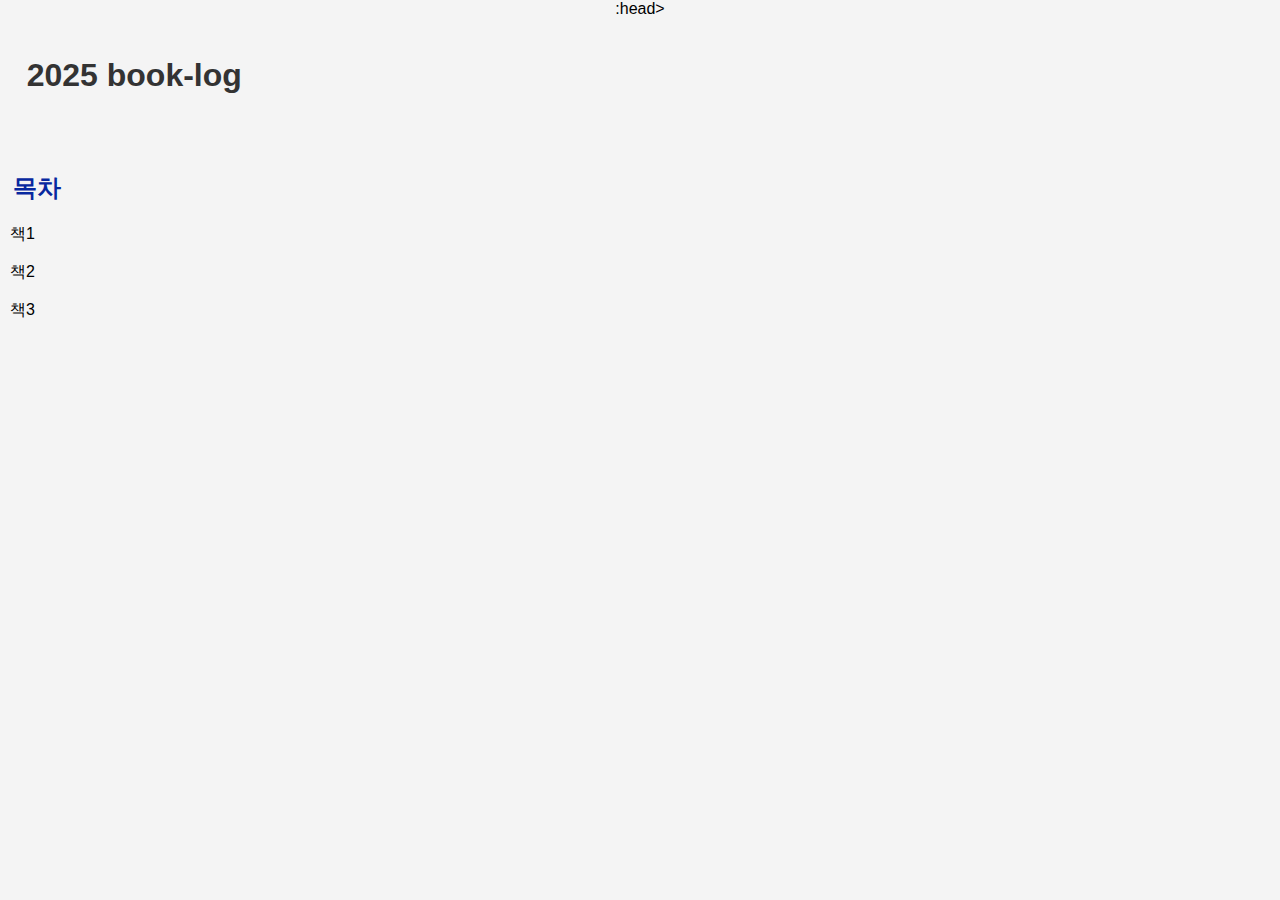
<file: index.html>
<!DOCTYPE html>
<html>
:head>
    <title>My Reading Log</title>
    <link rel="stylesheet" type="text/css" href="styles.css">
</head>
<body>
<br><br>
<h1>&nbsp;&nbsp; 2025 book-log</h1>
<br><br>
<h2>&nbsp;&nbsp;목차</h2>
<p></p>
<!-- 하이퍼링크를 버튼처럼 스타일링 -->
<p>
    <a href="제인 에어.html" class="button">책1</a><br><br>
    <a href="두 우주체계에 대한 대화.html" class="button">책2</a><br><br>
    <a href="찰리와 초콜릿 공장.html" class="button">책3</a><br><br>
</p>
</body>
</html>
</file>
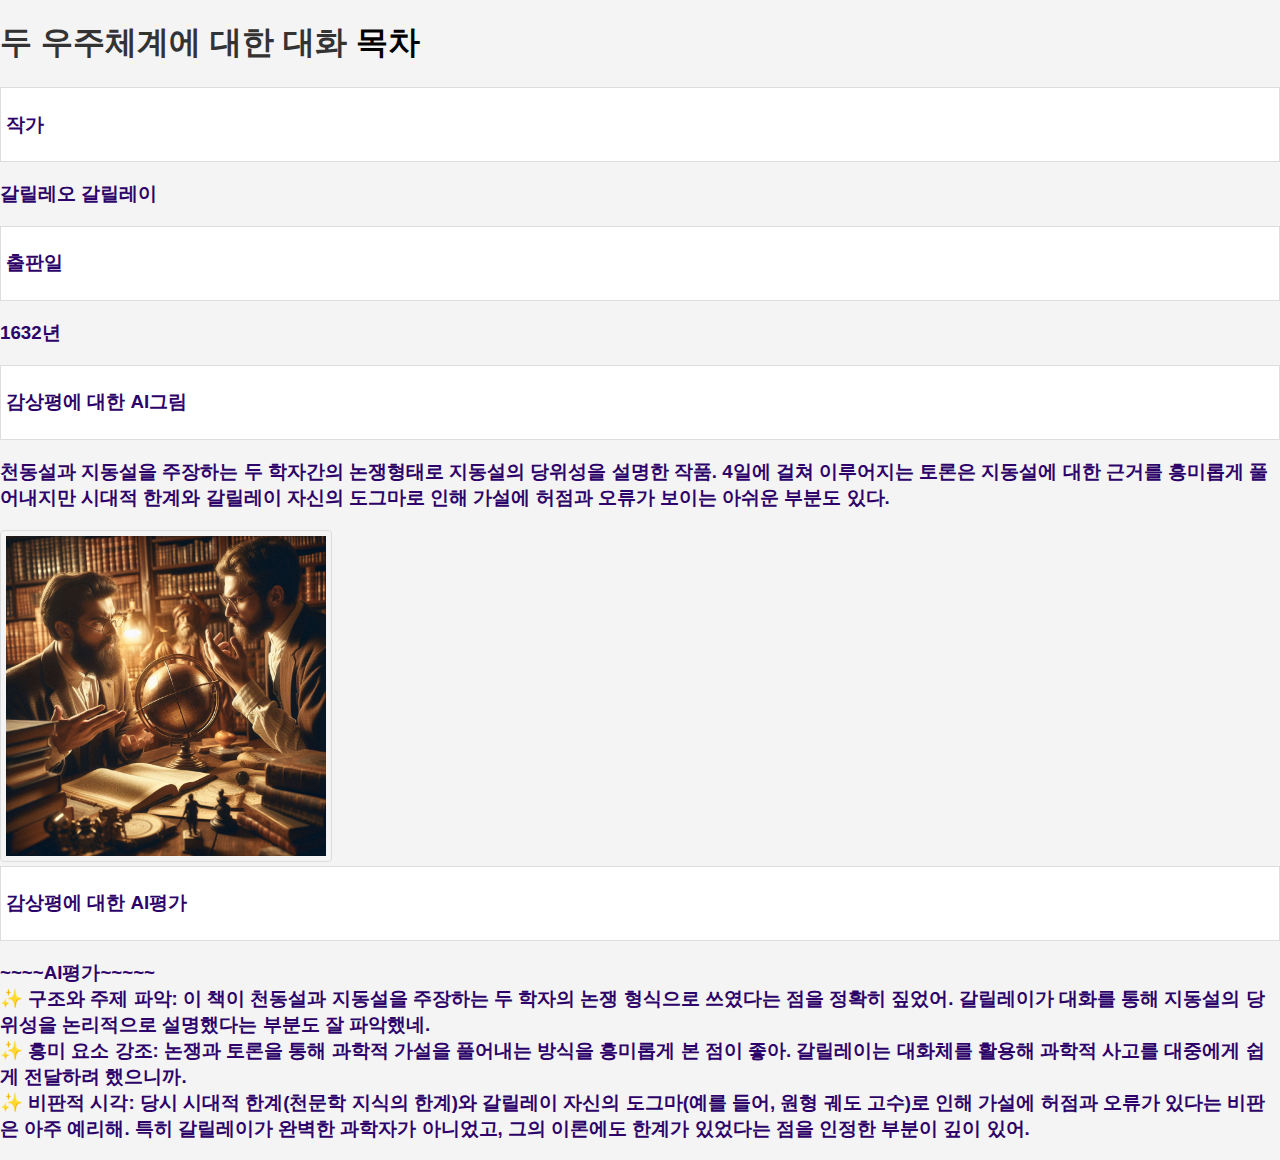
<file: 두 우주체계에 대한 대화.html>
<!DOCTYPE html>
<html>
<head>
    <title>두 우주체계에 대한 대화</title>
    <link rel="stylesheet" type="text/css" href="styles.css">
</head>
<body>
<h1>
    두 우주체계에 대한 대화
    <a href="index.html" class="button">목차</a>
</h1>
<ul>
    <li><h3>작가</h3></li>
    <h3>갈릴레오 갈릴레이</h3>
    <li><h3>출판일</h3></li>
    <h3>1632년</h3>
    <li><h3>감상평에 대한 AI그림</h3></li>
    <h3>천동설과 지동설을 주장하는 두 학자간의 논쟁형태로 지동설의 당위성을 설명한 작품. 4일에 걸쳐 이루어지는 토론은 지동설에 대한 근거를 흥미롭게 풀어내지만 시대적 한계와 갈릴레이 자신의 도그마로 인해 가설에 허점과 오류가 보이는 아쉬운 부분도 있다.<br> 
    </h3>
    <img src="천동설과 지동설을 두고 논쟁하는 두 학자와 중재자.png" alt=두 우주체계에 대한 대화">
    <li><h3>감상평에 대한 AI평가</h3></li>
    <h3>~~~~AI평가~~~~~<br>
        &#10024; 구조와 주제 파악: 이 책이 천동설과 지동설을 주장하는 두 학자의 논쟁 형식으로 쓰였다는 점을 정확히 짚었어. 갈릴레이가 대화를 통해 지동설의 당위성을 논리적으로 설명했다는 부분도 잘 파악했네.<br>
        &#10024; 흥미 요소 강조: 논쟁과 토론을 통해 과학적 가설을 풀어내는 방식을 흥미롭게 본 점이 좋아. 갈릴레이는 대화체를 활용해 과학적 사고를 대중에게 쉽게 전달하려 했으니까.<br>
        &#10024; 비판적 시각: 당시 시대적 한계(천문학 지식의 한계)와 갈릴레이 자신의 도그마(예를 들어, 원형 궤도 고수)로 인해 가설에 허점과 오류가 있다는 비판은 아주 예리해. 특히 갈릴레이가 완벽한 과학자가 아니었고, 그의 이론에도 한계가 있었다는 점을 인정한 부분이 깊이 있어.<br>
    </h3>
</ul>
</body>
</html>
</file>
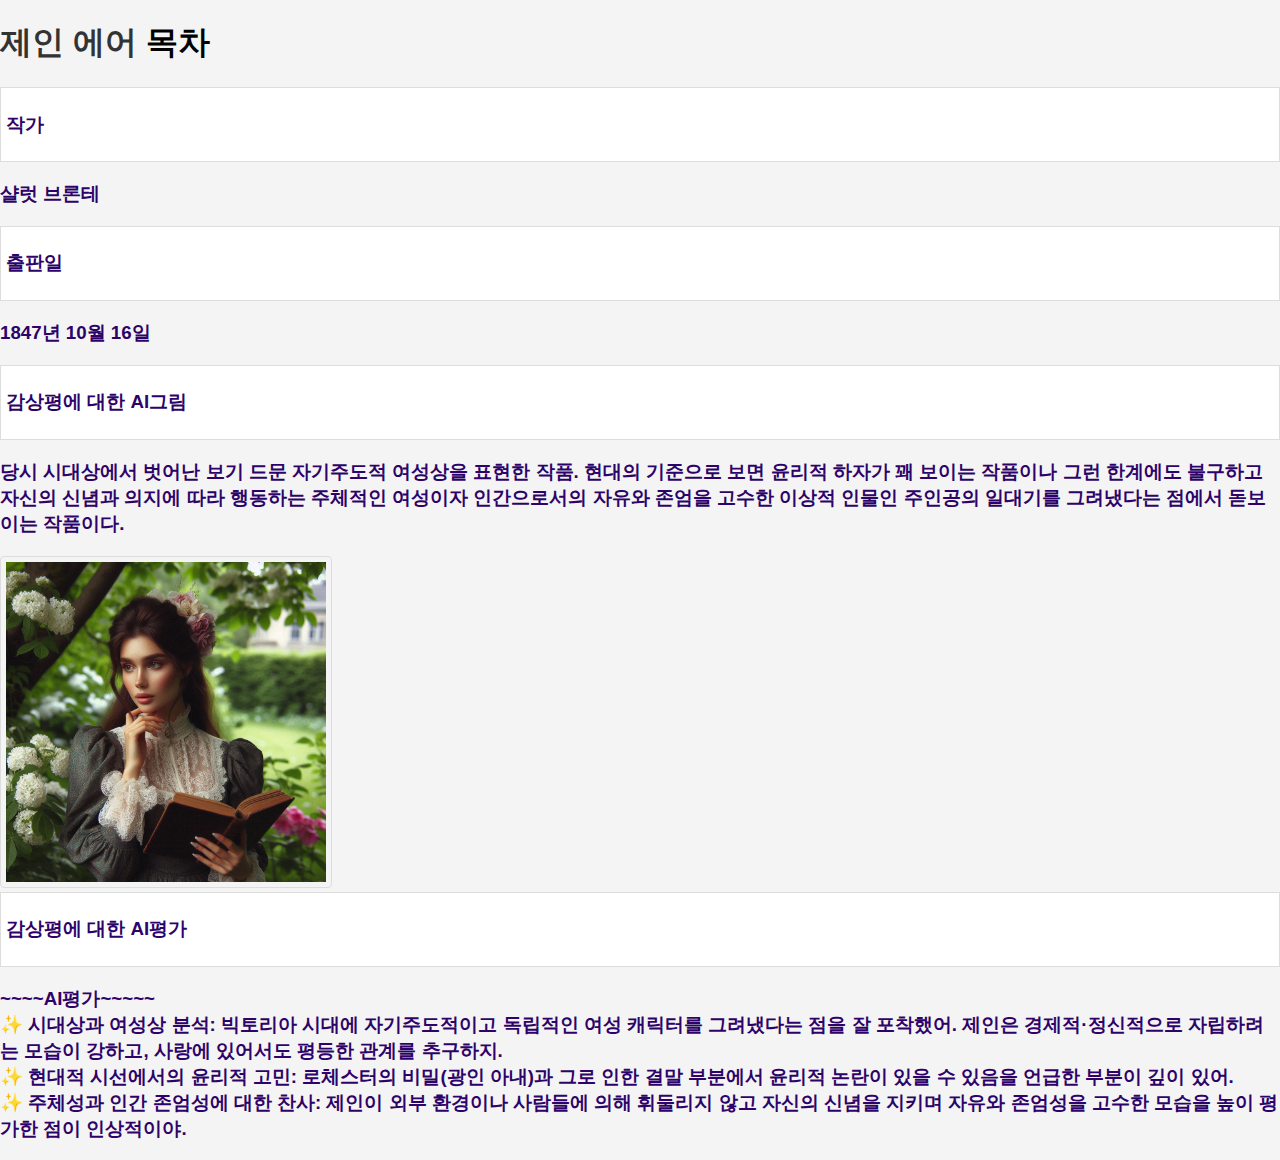
<file: 제인 에어.html>
<!DOCTYPE html>
<html>
<head>
    <title>제인 에어</title>
    <link rel="stylesheet" type="text/css" href="styles.css">
</head>
<body>
<h1>
    제인 에어
    <a href="index.html" class="button">목차</a>
</h1>
<ul>
    <li><h3>작가</h3></li>
    <h3>샬럿 브론테</h3>
    <li><h3>출판일</h3></li>
    <h3>1847년 10월 16일</h3>
    <li><h3>감상평에 대한 AI그림</h3></li>
    <h3>당시 시대상에서 벗어난 보기 드문 자기주도적 여성상을 표현한 작품. 현대의 기준으로 보면 윤리적 하자가 꽤 보이는 작품이나 그런 한계에도 불구하고 자신의 신념과 의지에 따라 행동하는 주체적인 여성이자 인간으로서의 자유와 존엄을 고수한 이상적 인물인 주인공의 일대기를 그려냈다는 점에서 돋보이는 작품이다.<br> 
    </h3>
    <img src="제인 에어.png" alt=제인 에어">
    <li><h3>감상평에 대한 AI평가</h3></li>
    <h3>~~~~AI평가~~~~~<br>
        &#10024; 시대상과 여성상 분석: 빅토리아 시대에 자기주도적이고 독립적인 여성 캐릭터를 그려냈다는 점을 잘 포착했어. 제인은 경제적·정신적으로 자립하려는 모습이 강하고, 사랑에 있어서도 평등한 관계를 추구하지.<br>
        &#10024; 현대적 시선에서의 윤리적 고민: 로체스터의 비밀(광인 아내)과 그로 인한 결말 부분에서 윤리적 논란이 있을 수 있음을 언급한 부분이 깊이 있어.<br>
        &#10024; 주체성과 인간 존엄성에 대한 찬사: 제인이 외부 환경이나 사람들에 의해 휘둘리지 않고 자신의 신념을 지키며 자유와 존엄성을 고수한 모습을 높이 평가한 점이 인상적이야.<br>
    </h3>
</ul>
</body>
</html>
</file>
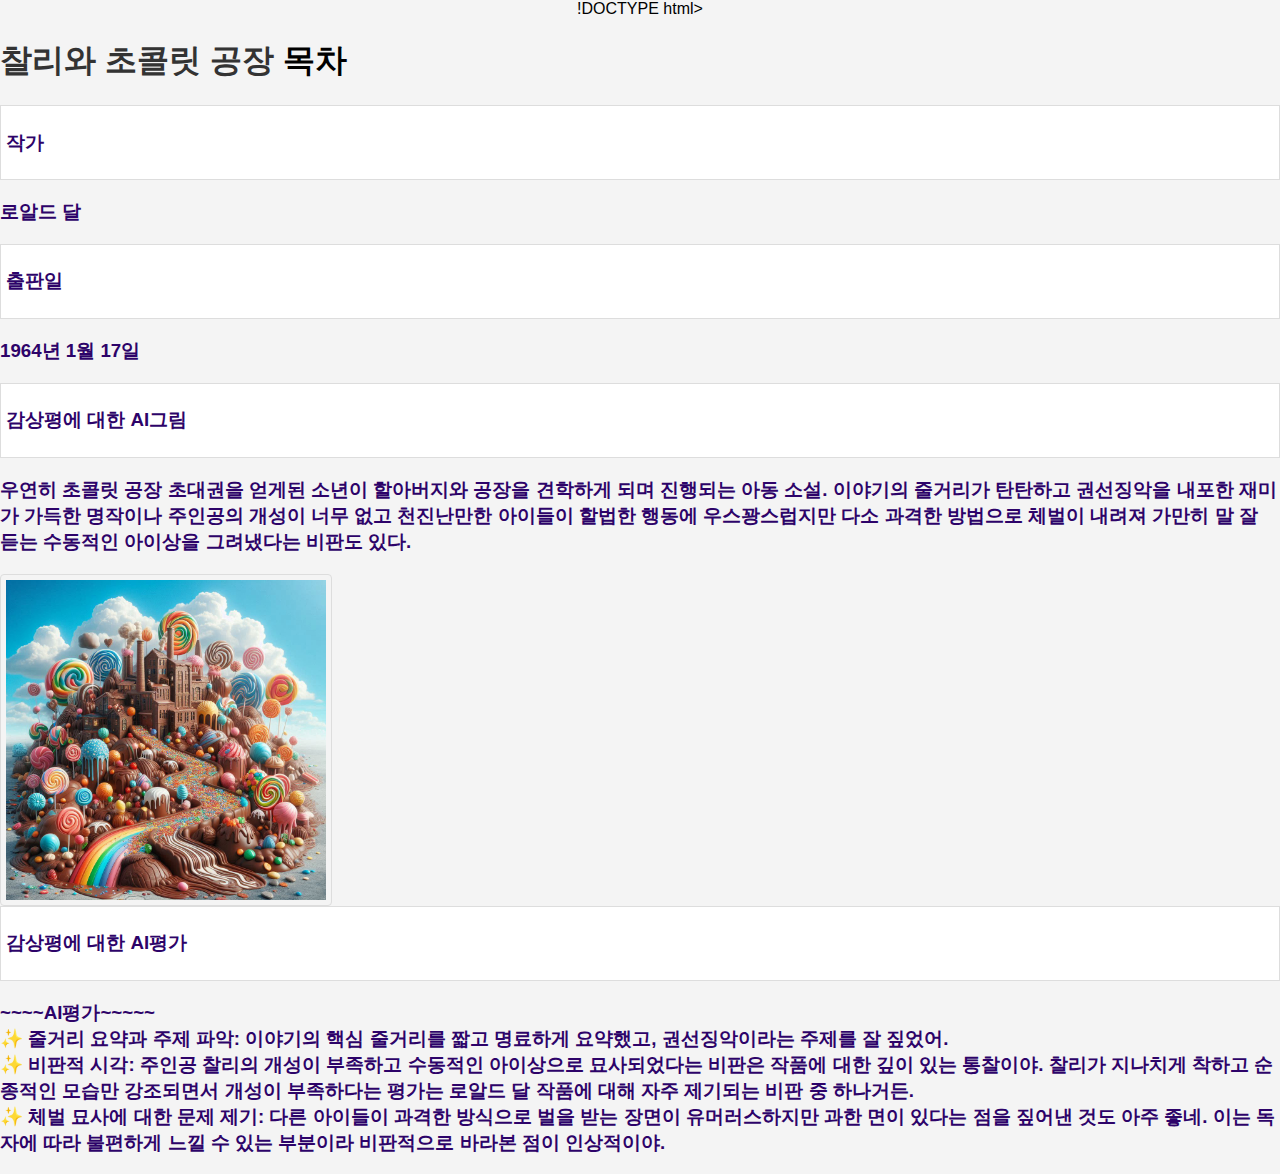
<file: 찰리와 초콜릿 공장.html>
!DOCTYPE html>
<html>
<head>
    <title>찰리와 초콜릿 공장</title>
    <link rel="stylesheet" type="text/css" href="styles.css">
</head>
<body>
<h1>
    찰리와 초콜릿 공장
    <a href="index.html" class="button">목차</a>
</h1>
<ul>
    <li><h3>작가</h3></li>
    <h3>로알드 달</h3>
    <li><h3>출판일</h3></li>
    <h3>1964년 1월 17일</h3>
    <li><h3>감상평에 대한 AI그림</h3></li>
    <h3>우연히 초콜릿 공장 초대권을 얻게된 소년이 할아버지와 공장을 견학하게 되며 진행되는 아동 소설. 이야기의 줄거리가 탄탄하고 권선징악을 내포한 재미가 가득한 명작이나 주인공의 개성이 너무 없고 천진난만한 아이들이 할법한 행동에 우스꽝스럽지만 다소 과격한 방법으로 체벌이 내려져 가만히 말 잘 듣는 수동적인 아이상을 그려냈다는 비판도 있다.<br> 
    </h3>
    <img src="A chocolate factory made of candy and chocolate.png" alt=찰리와 초콜릿 공장">
    <li><h3>감상평에 대한 AI평가</h3></li>
    <h3>~~~~AI평가~~~~~<br>
        &#10024; 줄거리 요약과 주제 파악: 이야기의 핵심 줄거리를 짧고 명료하게 요약했고, 권선징악이라는 주제를 잘 짚었어.<br>
        &#10024; 비판적 시각: 주인공 찰리의 개성이 부족하고 수동적인 아이상으로 묘사되었다는 비판은 작품에 대한 깊이 있는 통찰이야. 찰리가 지나치게 착하고 순종적인 모습만 강조되면서 개성이 부족하다는 평가는 로알드 달 작품에 대해 자주 제기되는 비판 중 하나거든.<br>
        &#10024; 체벌 묘사에 대한 문제 제기: 다른 아이들이 과격한 방식으로 벌을 받는 장면이 유머러스하지만 과한 면이 있다는 점을 짚어낸 것도 아주 좋네. 이는 독자에 따라 불편하게 느낄 수 있는 부분이라 비판적으로 바라본 점이 인상적이야.<br>
    </h3>
</ul>
</body>
</html>
</file>
<file: styles.css>
body {
    font-family: Arial, sans-serif; /* 전체 페이지의 폰트 스타일 지정 */
    margin: 0;
    padding: 0;
    background-color: #f4f4f4; /* 배경색 설정 */
    text-align: center; /* 제목을 중앙 정렬 */
}

h1 {
    color: #333; /* 제목의 색상 지정 */
    text-align: left; /* 제목을 중앙 정렬 */
}

h2 {
    color: #07289f; /* 제목의 색상 지정 */
    text-align: left; /* 제목을 중앙 정렬 */
}

h3 {
    color: #2d0369; /* 제목의 색상 지정 */
    text-align: left; /* 제목을 중앙 정렬 */
}

p {
    font-size: 16px; /* 문단의 폰트 크기 지정 */
    color: #666; /* 문단의 색상 지정 */
    line-height: 1.2; /* 문단의 줄 간격 지정 */
    margin: 10px; /* 문단 주위 여백 지정 */
    text-align: left; /* 제목을 중앙 정렬 */
}

a {
    color: #000; /* 링크의 색상 지정 */
    text-decoration: none; /* 링크의 밑줄 제거 */
    text-align: center; /* 제목을 중앙 정렬 */
}

a:hover {
    color: blue; /* 마우스 오버 시 링크 색상 변경 */
    text-align: center; /* 제목을 중앙 정렬 */
}

ul {
    list-style: none; /* 목록의 스타일 없애기 */
    padding: 0;
    text-align: left; /* 제목을 중앙 정렬 */
}

li {
    background-color: #fff; /* 목록 항목 배경색 지정 */
    margin-bottom: 5px; /* 목록 항목 사이의 여백 지정 */
    padding: 5px; /* 목록 항목 내부 여백 지정 */
    border: 1px solid #ddd; /* 목록 항목 테두리 지정 */
    text-align: left; /* 제목을 중앙 정렬 */
}

img {
  border: 1px solid #ddd;
  border-radius: 4px;
  padding: 5px;
  width: 320px;
}

div {
    margin: 20px; /* div 주위 여백 지정 */
    padding: 20px; /* div 내부 여백 지정 */
    background-color: yellow; /* 배경색 지정 */
    border: 1px solid #ddd; /* 테두리 지정 */
    text-align: center; /* 제목을 중앙 정렬 */
}

button {
    display: inline-block;
    padding: 10px 20px;
    margin: 10px 0;
    background-color: #4c81af;
    color: white;
    text-align: center;
    text-decoration: none;
    border-radius: 5px;
    font-size: 16px;
}

.button:hover {
    background-color: #eeee08;
}
</file>
